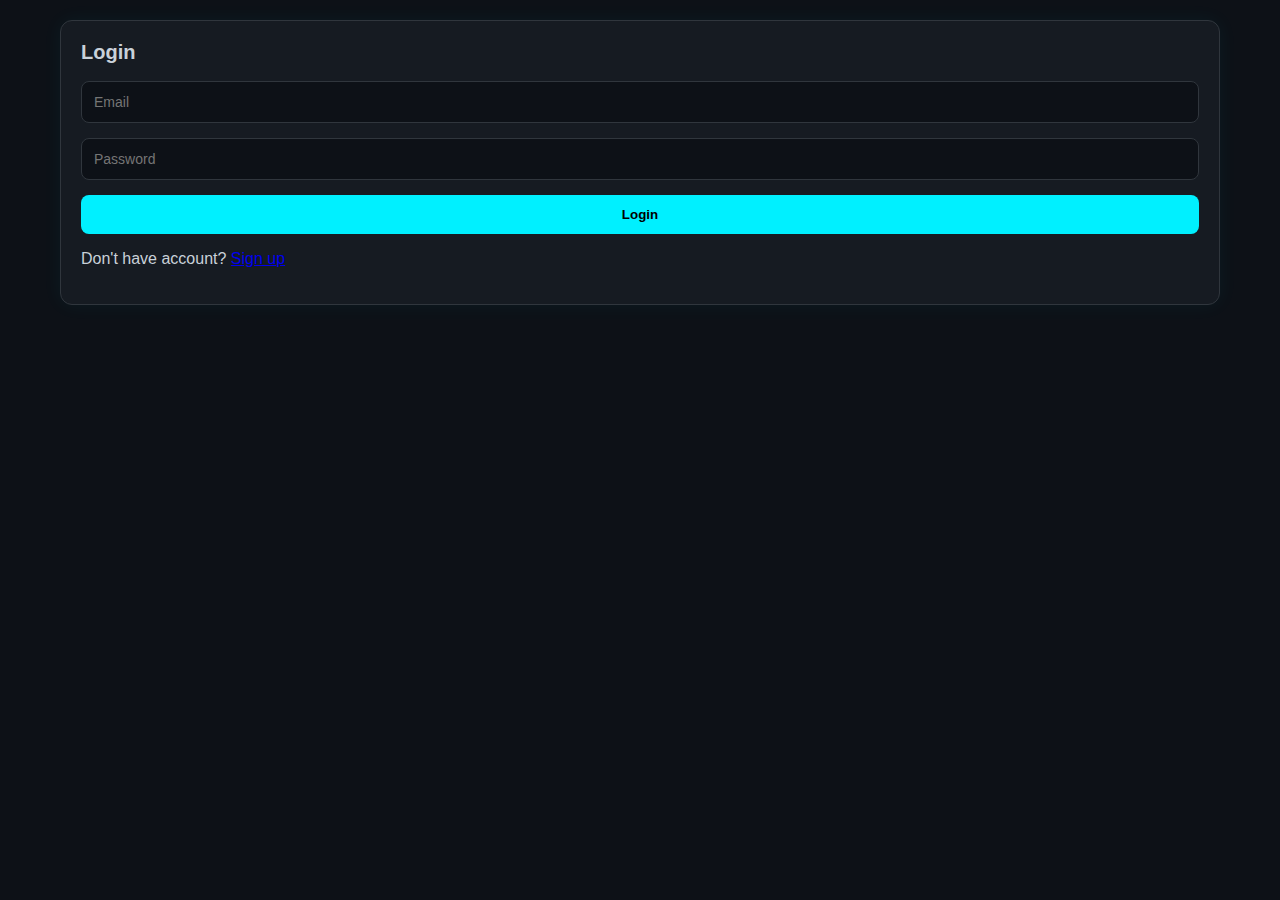
<file: index.html>
<!DOCTYPE html>
<html>
<head>
  <meta name="viewport" content="width=device-width, initial-scale=1.0">
  <title>AMG Data Hub - Login</title>
  <link rel="stylesheet" href="style.css">
</head>
<body>

<div class="container">
  <div class="card">
    <h2>Login</h2>
    <input id="loginEmail" placeholder="Email">
    <input id="loginPassword" type="password" placeholder="Password">
    <button onclick="login()">Login</button>
    <p>Don't have account? <a href="signup.html">Sign up</a></p>
  </div>
</div>

<script src="app.js"></script>
</body>
</html>
</file>
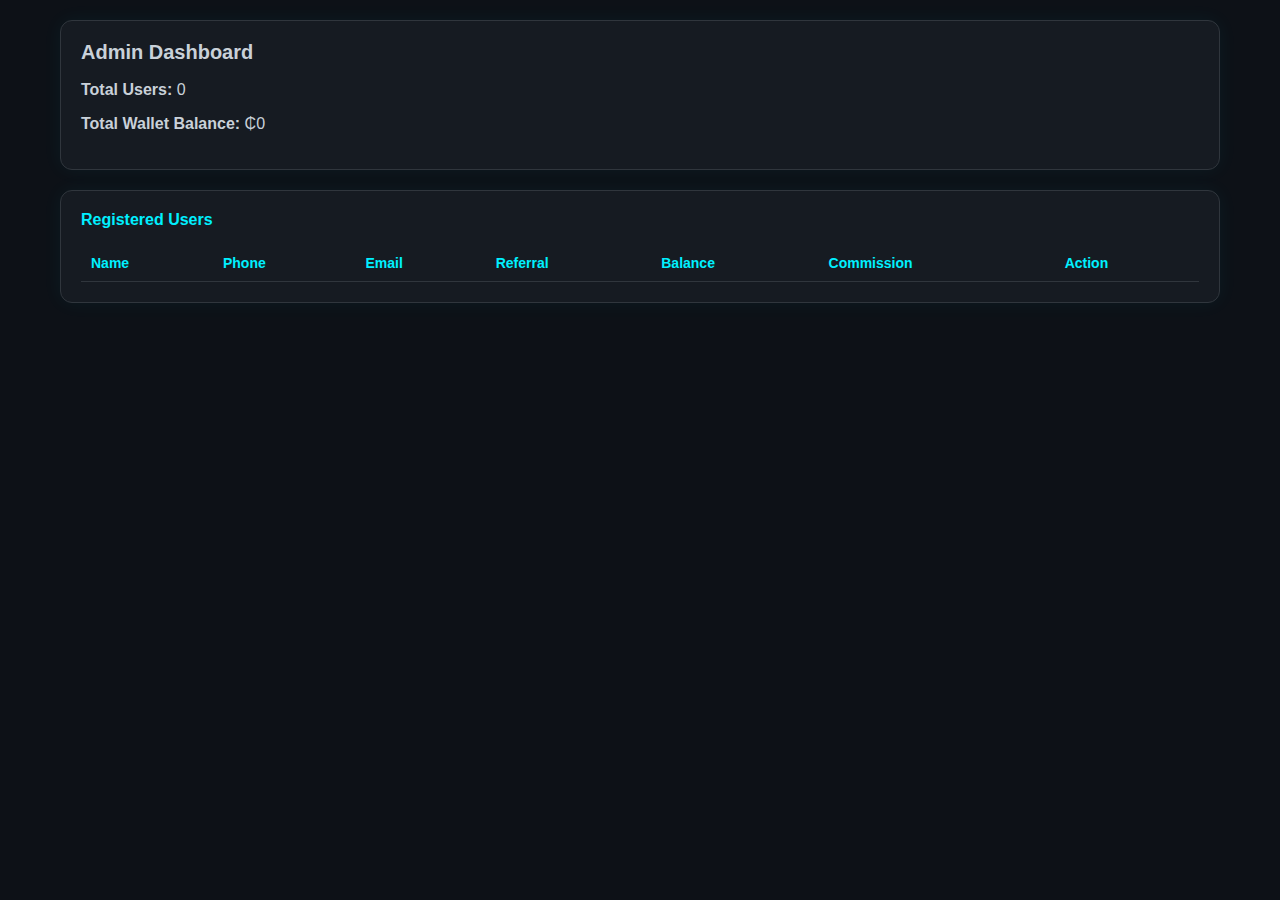
<file: admin.html>
<!DOCTYPE html>
<html>
<head>
  <title>AMG Admin Panel</title>
  <link rel="stylesheet" href="style.css">
</head>
<body>

<div class="container">

  <div class="card">
    <h2>Admin Dashboard</h2>
    <p><strong>Total Users:</strong> <span id="totalUsers">0</span></p>
    <p><strong>Total Wallet Balance:</strong> ₵<span id="totalBalance">0</span></p>
  </div>

  <div class="card">
    <h3>Registered Users</h3>
    <table style="width:100%; font-size:14px;">
      <thead>
        <tr>
          <th>Name</th>
          <th>Phone</th>
          <th>Email</th>
          <th>Referral</th>
          <th>Balance</th>
          <th>Commission</th>
          <th>Action</th>
        </tr>
      </thead>
      <tbody id="usersTable"></tbody>
    </table>
  </div>

</div>

<script src="app.js"></script>
<script>
loadUsers();
</script>

</body>
</html>
</file>
<file: style.css>
:root {
  --bg: #0d1117;
  --card: #161b22;
  --neon: #00f0ff;
  --text: #c9d1d9;
  --border: #30363d;
}

* {
  box-sizing: border-box;
}

body {
  margin: 0;
  font-family: 'Segoe UI', Arial, sans-serif;
  background: var(--bg);
  color: var(--text);
}

/* Container */
.container {
  padding: 20px;
  max-width: 1200px;
  margin: auto;
}

/* Cards */
.card {
  background: var(--card);
  padding: 20px;
  border-radius: 12px;
  margin-bottom: 20px;
  box-shadow: 0 0 20px rgba(0, 240, 255, 0.05);
  animation: fadeIn 0.4s ease-in-out;
  transition: 0.3s ease;
  border: 1px solid var(--border);
}

.card:hover {
  transform: translateY(-4px);
  box-shadow: 0 0 25px rgba(0, 240, 255, 0.1);
}

/* Headings */
h1, h2, h3 {
  margin-top: 0;
}

h1 {
  font-size: 28px;
  color: var(--neon);
}

h2 {
  font-size: 20px;
}

h3 {
  font-size: 16px;
  color: var(--neon);
}

/* Inputs */
input {
  width: 100%;
  padding: 12px;
  margin-bottom: 15px;
  background: #0d1117;
  border: 1px solid var(--border);
  border-radius: 8px;
  color: white;
  font-size: 14px;
  transition: 0.2s ease;
}

input:focus {
  outline: none;
  border-color: var(--neon);
  box-shadow: 0 0 8px rgba(0, 240, 255, 0.3);
}

/* Buttons */
button {
  background: var(--neon);
  color: black;
  padding: 12px;
  border: none;
  border-radius: 8px;
  width: 100%;
  font-weight: bold;
  cursor: pointer;
  transition: 0.3s ease;
}

button:hover {
  opacity: 0.85;
  transform: scale(1.02);
}

/* Sidebar */
.sidebar {
  position: fixed;
  right: -260px;
  top: 0;
  height: 100%;
  width: 260px;
  background: var(--card);
  padding: 20px;
  transition: 0.4s ease;
  z-index: 1000;
  border-left: 1px solid var(--border);
}

.sidebar.active {
  right: 0;
}

.sidebar h3 {
  margin-bottom: 20px;
}

.sidebar p {
  padding: 12px 0;
  cursor: pointer;
  border-bottom: 1px solid #222;
  transition: 0.2s ease;
}

.sidebar p:hover {
  color: var(--neon);
}

/* Sidebar toggle */
.toggle-btn {
  position: fixed;
  right: 20px;
  top: 20px;
  background: var(--neon);
  color: black;
  padding: 10px 14px;
  border-radius: 50%;
  cursor: pointer;
  z-index: 1100;
  font-weight: bold;
}

/* Table */
table {
  width: 100%;
  border-collapse: collapse;
}

th, td {
  padding: 10px;
  text-align: left;
}

th {
  border-bottom: 1px solid var(--border);
  color: var(--neon);
}

td {
  border-bottom: 1px solid #1f242d;
}

/* Responsive Table */
@media (max-width: 768px) {
  table, thead, tbody, th, td, tr {
    display: block;
  }

  tr {
    margin-bottom: 15px;
    background: #111;
    padding: 10px;
    border-radius: 8px;
  }

  th {
    display: none;
  }

  td {
    padding: 5px 0;
    font-size: 13px;
  }
}

/* Dashboard grid */
.dashboard-grid {
  display: grid;
  grid-template-columns: repeat(auto-fit, minmax(250px, 1fr));
  gap: 20px;
}

/* Fade animation */
@keyframes fadeIn {
  from {
    opacity: 0;
    transform: translateY(10px);
  }
  to {
    opacity: 1;
    transform: translateY(0);
  }
}
</file>
